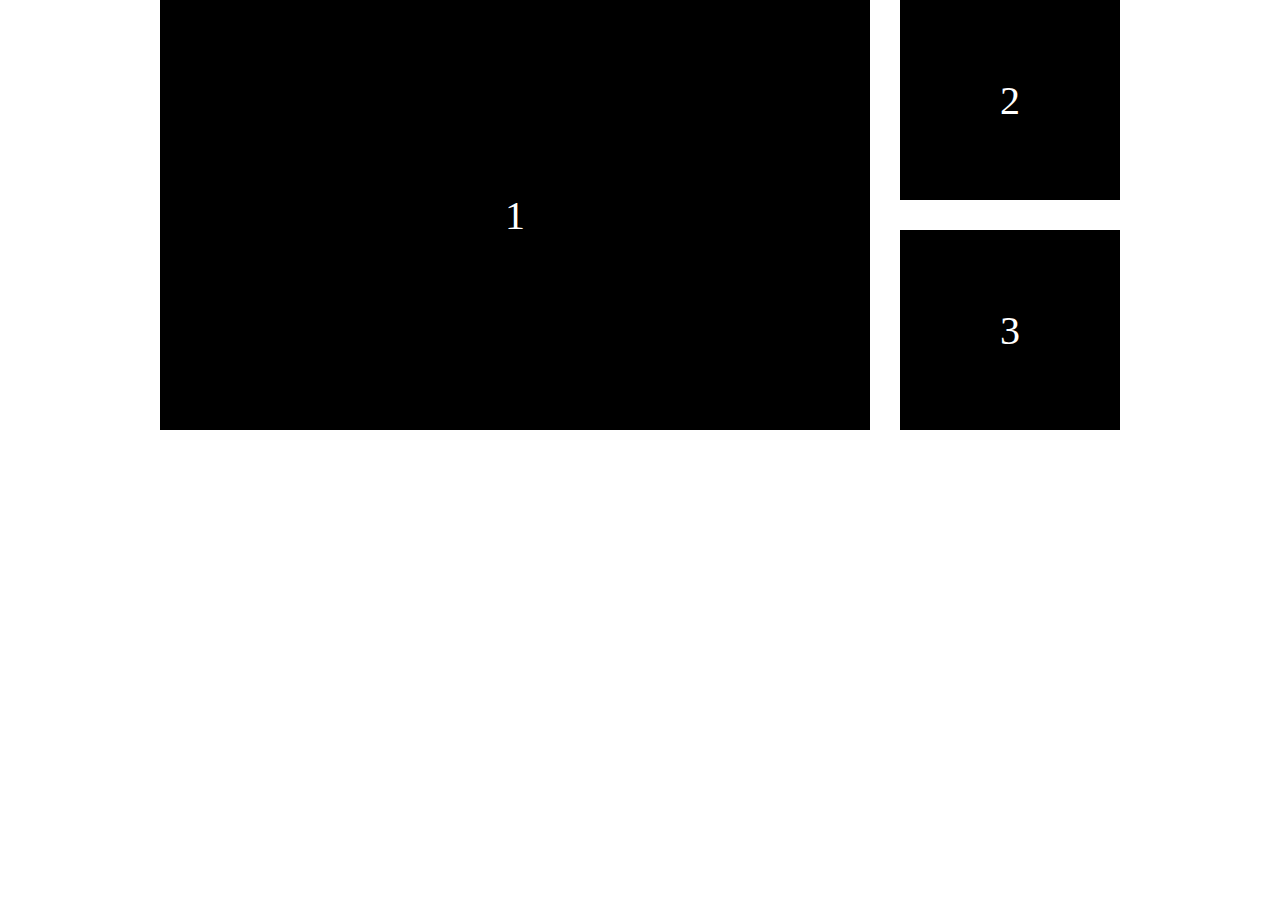
<file: Template #1/index.html>
<!DOCTYPE html>
<html>
<head>
	<title>Flexbox Template #1</title>
	<link rel="stylesheet" type="text/css" href="css/style.css">
</head>
<body> 
	<div class="container">
		<div class="block-first">1</div>
		<div class="container-right">
			<div class="block-item">2</div>
			<div class="block-item">3</div>
		</div>
	</div>

</body>
</html>
</file>
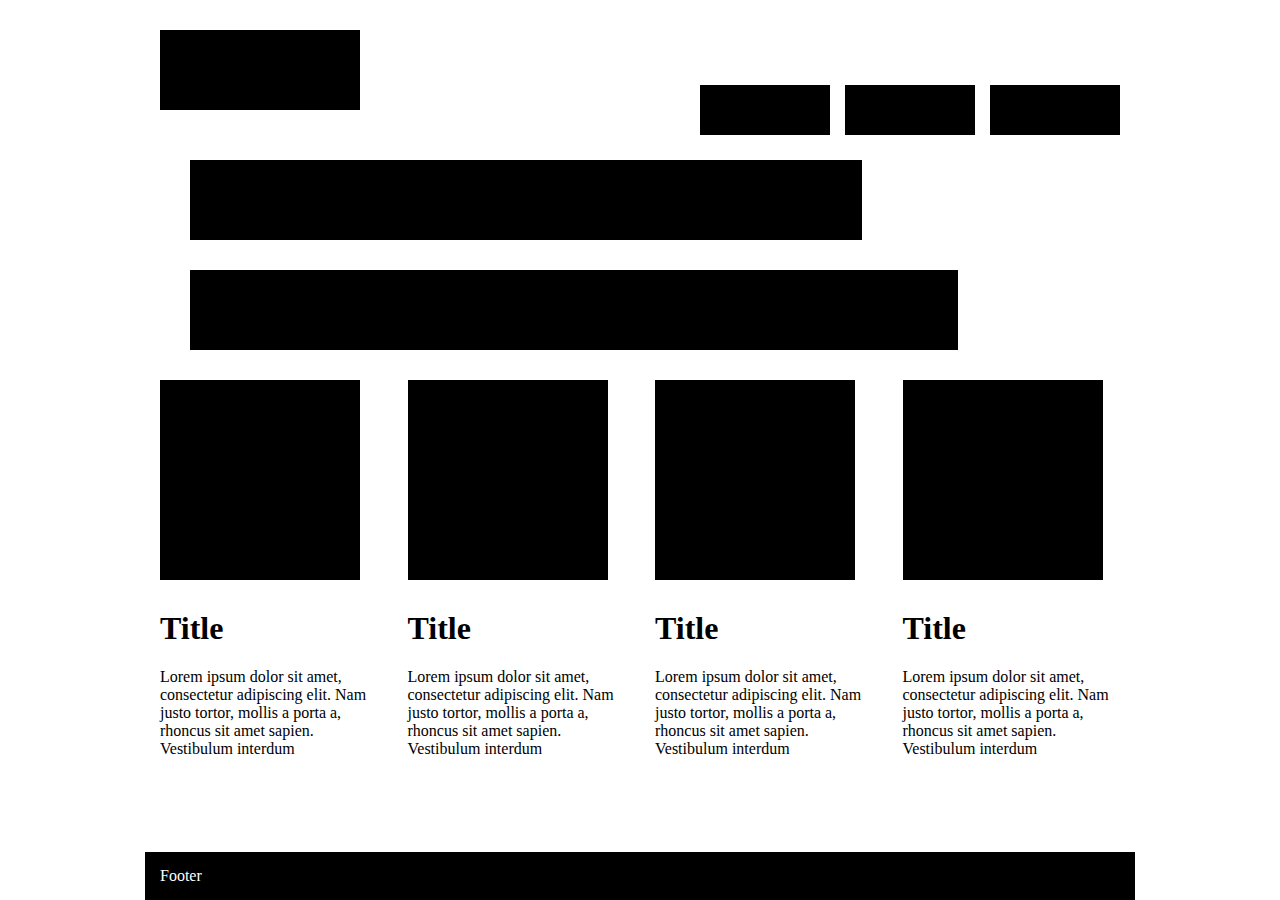
<file: Template #2/index.html>
<!DOCTYPE html>
<html>
<head>
	<meta charset="utf-8">
	<title>Flexbox Template #2</title>
	<link rel="stylesheet" type="text/css" href="css/style.css">
</head>
<body>
	<header class="header">
		<a href="#" class="logo">Logo</a>
		<nav class="nav">
			<a href="#" class="nav-item"></a>
			<a href="#" class="nav-item"></a>
			<a href="#" class="nav-item"></a>
		</nav>
	</header>

	<main class="main">
		<div class="fline"></div>
		<div class="sline"></div>
		<div class="grid">
			<div class="grid-item">
				<div class="grid-img sqr"></div>
				<h1>Title</h1>
				<p>Lorem ipsum dolor sit amet, consectetur adipiscing elit. Nam justo tortor, mollis a porta a, rhoncus sit amet sapien. Vestibulum interdum </p>
			</div>
			<div class="grid-item">
				<div class="grid-img sqr"></div>
				<h1>Title</h1>
				<p>Lorem ipsum dolor sit amet, consectetur adipiscing elit. Nam justo tortor, mollis a porta a, rhoncus sit amet sapien. Vestibulum interdum</p>
			</div>
			<div class="grid-item">
				<div class="grid-img sqr"></div>
				<h1>Title</h1>
				<p>Lorem ipsum dolor sit amet, consectetur adipiscing elit. Nam justo tortor, mollis a porta a, rhoncus sit amet sapien. Vestibulum interdum</p>
			</div>
			<div class="grid-item">
				<div class="grid-img sqr"></div>
				<h1>Title</h1>
				<p>Lorem ipsum dolor sit amet, consectetur adipiscing elit. Nam justo tortor, mollis a porta a, rhoncus sit amet sapien. Vestibulum interdum</p>
			</div>
		</div>
	</main>

	<footer class="footer">
		Footer
	</footer>
</body>
</html>
</file>
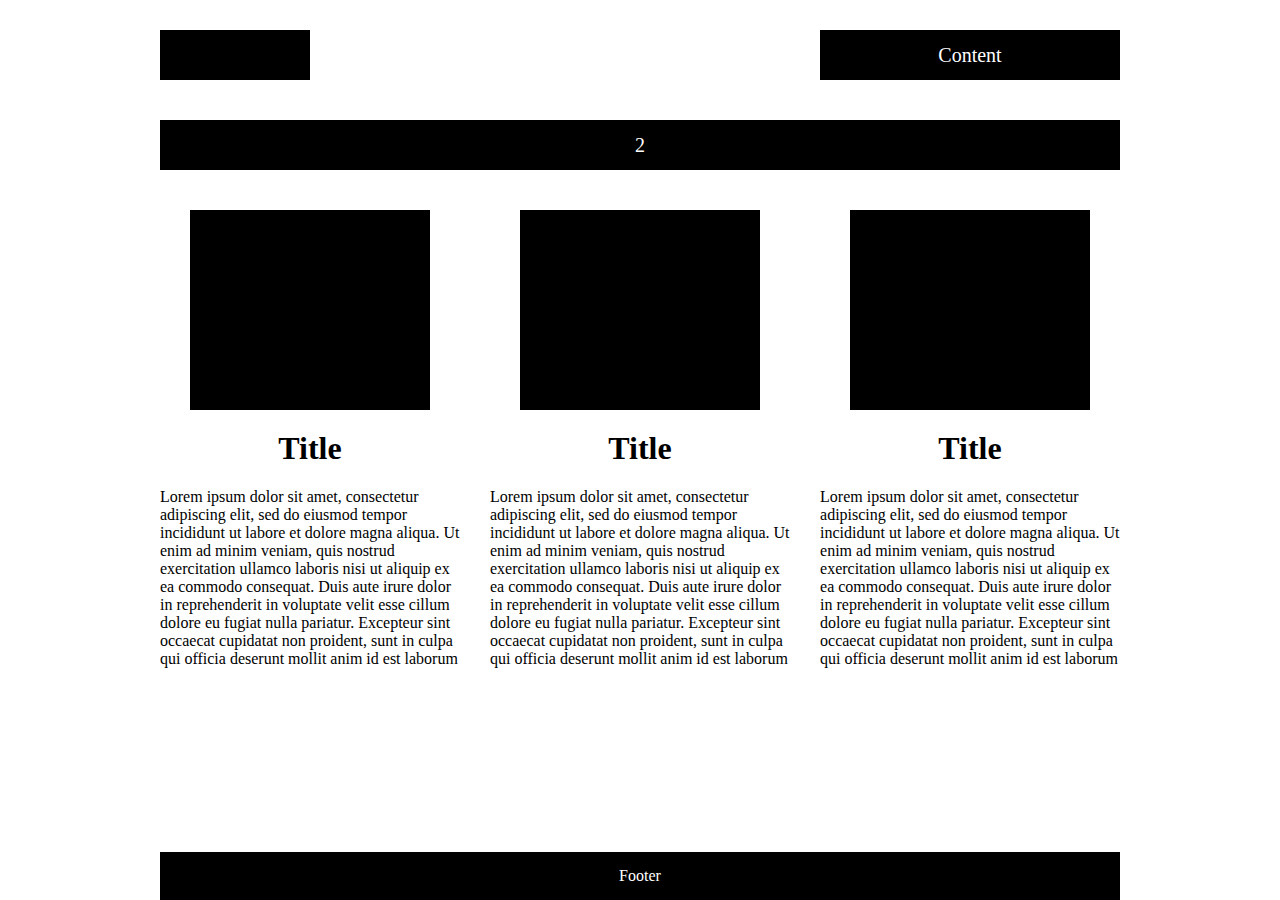
<file: Template #3/index.html>
<!DOCTYPE html>
<html>
<head>
	<meta charset="utf-8">
	<title>Flexbox Template #3</title>
	<link rel="stylesheet" type="text/css" href="css/style.css">
</head>
<body>
	<header class="header">
		<a class="logo">Logo</a>
		<div class="header-right">Content</div>
		<div class="header-bottom">2</div>
	</header>

	<main class="main">
		<div class="grid">
			<div class="grid-item">
				<div class="grid-img"></div>
				<div class="grind-cont">
					<h1 class="grid-title">Title</h1>
					<p>Lorem ipsum dolor sit amet, consectetur adipiscing elit, sed do eiusmod tempor incididunt ut labore et dolore magna aliqua. Ut enim ad minim veniam, quis nostrud exercitation ullamco laboris nisi ut aliquip ex ea commodo consequat. Duis aute irure dolor in reprehenderit in voluptate velit esse cillum dolore eu fugiat nulla pariatur. Excepteur sint occaecat cupidatat non proident, sunt in culpa qui officia deserunt mollit anim id est laborum</p>
				</div>
			</div>
			<div class="grid-item">
				<div class="grid-img"></div>
				<div class="grind-cont">
					<h1 class="grid-title">Title</h1>
					<p>Lorem ipsum dolor sit amet, consectetur adipiscing elit, sed do eiusmod tempor incididunt ut labore et dolore magna aliqua. Ut enim ad minim veniam, quis nostrud exercitation ullamco laboris nisi ut aliquip ex ea commodo consequat. Duis aute irure dolor in reprehenderit in voluptate velit esse cillum dolore eu fugiat nulla pariatur. Excepteur sint occaecat cupidatat non proident, sunt in culpa qui officia deserunt mollit anim id est laborum</p>
				</div>
			</div>
			<div class="grid-item">
				<div class="grid-img"></div>
				<div class="grind-cont">
					<h1 class="grid-title">Title</h1>
					<p>Lorem ipsum dolor sit amet, consectetur adipiscing elit, sed do eiusmod tempor incididunt ut labore et dolore magna aliqua. Ut enim ad minim veniam, quis nostrud exercitation ullamco laboris nisi ut aliquip ex ea commodo consequat. Duis aute irure dolor in reprehenderit in voluptate velit esse cillum dolore eu fugiat nulla pariatur. Excepteur sint occaecat cupidatat non proident, sunt in culpa qui officia deserunt mollit anim id est laborum</p>
				</div>
			</div>
		</div>
	</main>

	<footer class="footer">Footer</footer>
</body>
</html>
</file>
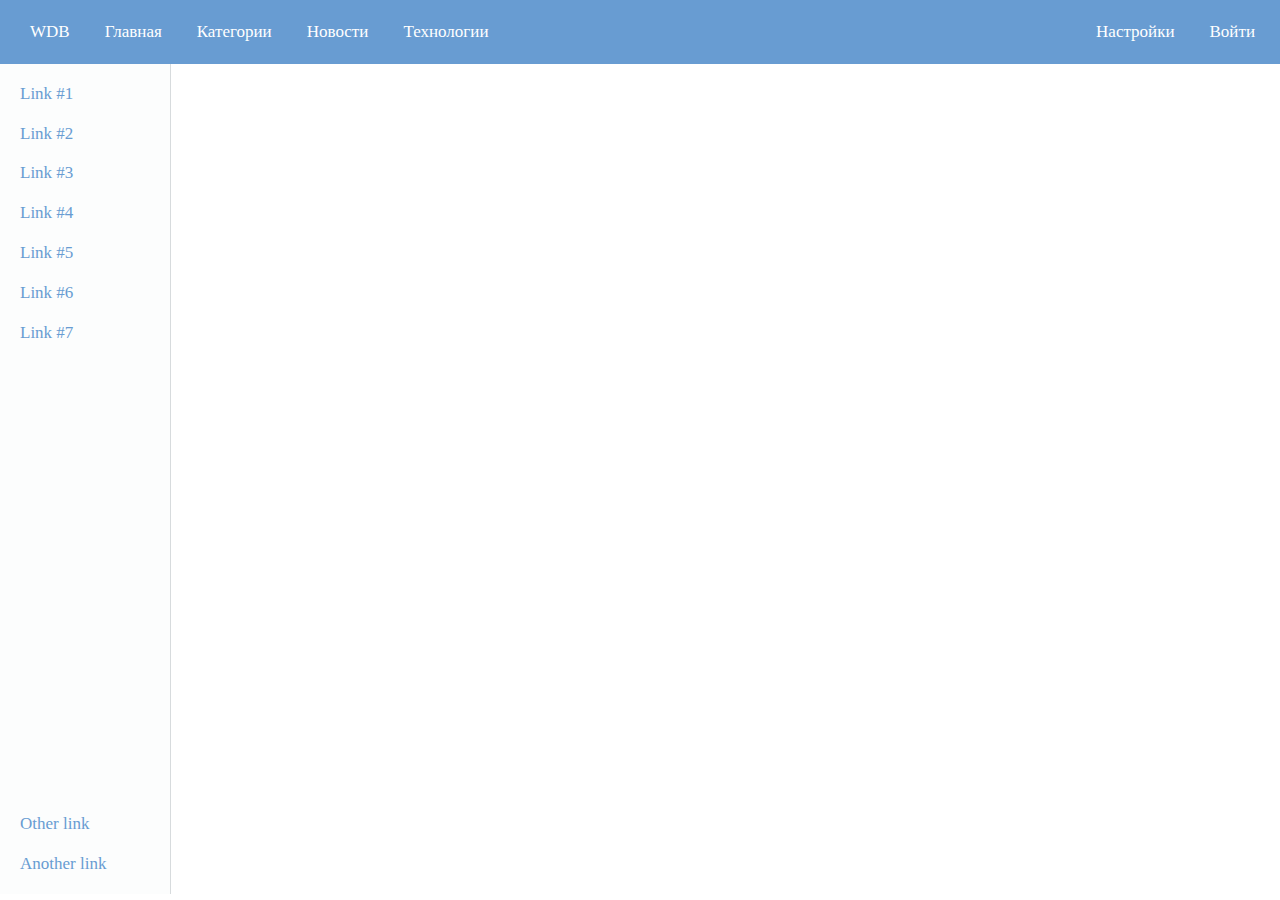
<file: Template #4/index.html>
<!DOCTYPE html>
<html>
<head>
	<meta charset="utf-8">
	<title>Flexbox Template #4</title>
	<link rel="stylesheet" type="text/css" href="css/style.css">
</head>
<body>
	<div class="header">
		<div class="header__section">
			<div class="header__item headerlogo">
				WDB
			</div> 
			<div class="header__item headerButton">
				<a href="#">Главная</a>
			</div>
			<div class="header__item headerButton">
				<a href="#">Категории</a>
			</div>
			<div class="header__item headerButton">
				<a href="#">Новости</a>
			</div>
			<div class="header__item headerButton">
				<a href="#">Технологии</a>
			</div>
		</div>
		<div class="header__section">
			<div class="header__item headerButton">
				<a href="#">Настройки</a>
			</div>
			<div class="header__item headerButton">
				<a href="#">Войти</a>
			</div>
		</div>
	</div>

	<main>
		<div class="sideBar">
			<div class="siderBar__section">
				<div class="sideBar__item">
					<a href="#">Link #1</a>
				</div>
				<div class="sideBar__item">
					<a href="#">Link #2</a>
				</div>
				<div class="sideBar__item">
					<a href="#">Link #3</a>
				</div>
				<div class="sideBar__item">
					<a href="#">Link #4</a>
				</div>
				<div class="sideBar__item">
					<a href="#">Link #5</a>
				</div>
				<div class="sideBar__item">
					<a href="#">Link #6</a>
				</div>
				<div class="sideBar__item">
					<a href="#">Link #7</a>
				</div>
			</div>
			<div class="sideBar__section">
				<div class="sideBar__item">
					<a href="#">Other link</a>
				</div>
				<div class="sideBar__item">
					<a href="#">Another link</a>
				</div>
			</div>
		</div>
	</main>
 
</body>
</html>
</file>
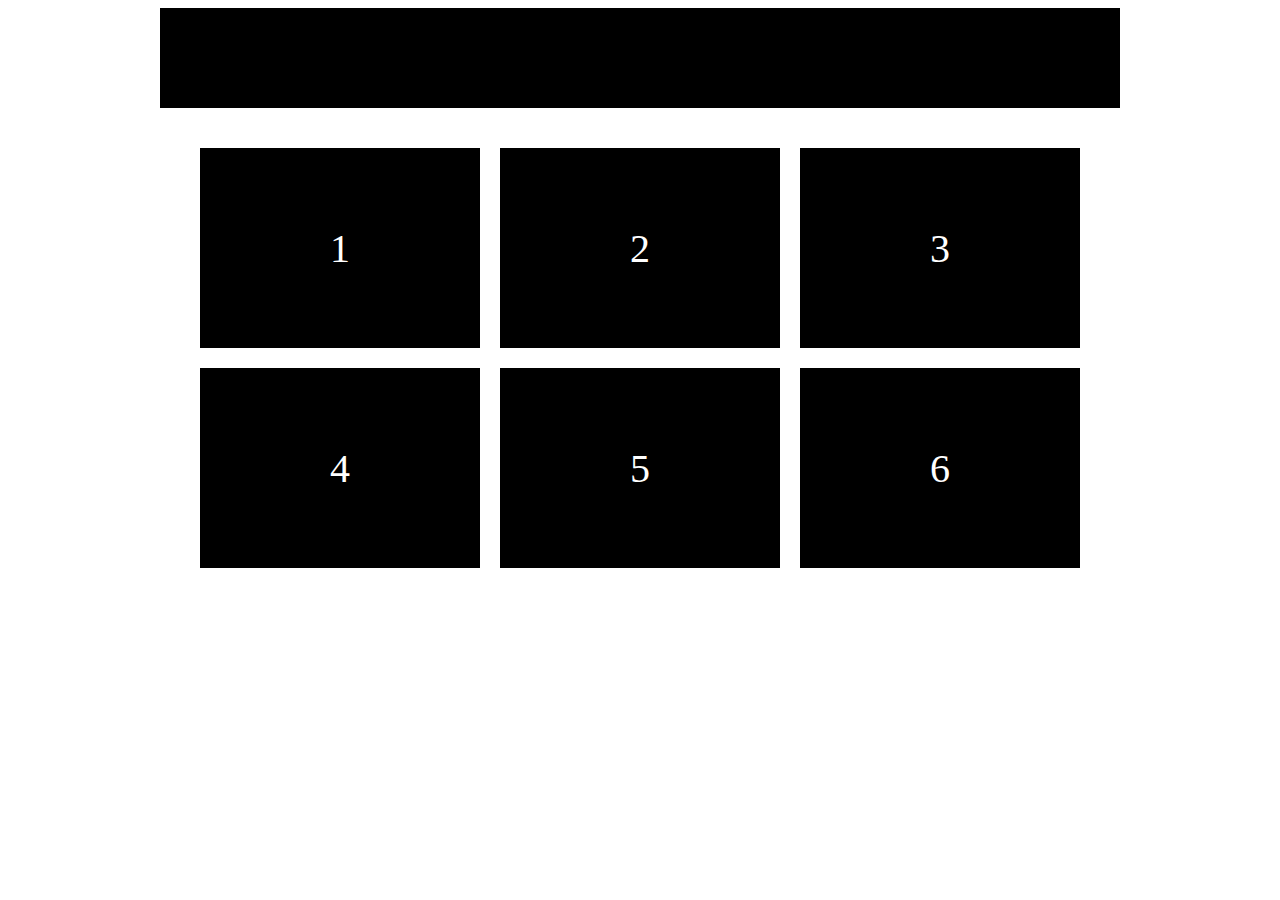
<file: Template #1/second.html>
<!DOCTYPE html>
<html>
<head>
	<title>Flexbox Template #2</title>
	<link rel="stylesheet" type="text/css" href="css/second.css">
</head>
<body>
 	<div class="top"></div>
 	<div class="grid">
 		<div class="grid-item">1</div>
 		<div class="grid-item">2</div>
 		<div class="grid-item">3</div>
 		<div class="grid-item">4</div>
 		<div class="grid-item">5</div>
 		<div class="grid-item">6</div>
 	</div>
</body>
</html>
</file>
<file: Template #1/css/style.css>
*{
	margin: 0;
	padding: 0;
	font-family: Verdana;
}

.container{
	width: 100%;
	max-width: 960px;
	margin: 0 auto;
	display: flex;
	flex-wrap: wrap;
}
.block-first{
	background: black;
	min-height: 430px;
	font-size: 40px;
	color: white;
	flex: auto;
	display: flex;
	justify-content: center;
	align-items: center;
}
.container-right{
	margin-left: 30px;
	display: flex;
	flex: 0 0 220px;
	flex-direction: column;
}
.block-item{
	background: black;
	min-height: 200px;
	font-size: 40px;
	color: white;
	flex: auto;
	display: flex;
	justify-content: center;
	align-items: center;
	margin-bottom: 30px;
}
.block-item:last-child{
	margin-bottom: 0px; 
}
</file>
<file: Template #2/css/style.css>
html{
	background: #fff;
	min-height: 100%;
	display: flex;
	flex-direction: column;
	font-family: Verdana;
}
body{
	margin: 0;
	padding: 0 15px;
	display: flex;
	flex-direction: column;
	flex: auto;
}
a{
	text-decoration: none;
	color: #fff;
}
img{
	border: 0;
}
h1{
	margin-top: 0;
}
.header{
	width: 100%;
	max-width: 960px;
	min-width: 430px;
	margin: 0 auto 30px;
	padding: 30px 0 10px;
	display: flex;
	flex-wrap: wrap;
	align-items: flex-end;
	justify-content: space-between;
	box-sizing: border-box; 
}
.logo{
	background: black;
	width: 200px;
	height: 80px;
	font-size: 0;
	margin: 0 10px 10px 0px;
	display: flex;
	flex: none;
	align-items: center;
}
.nav{
	margin:-5px 0 -15px;
	display: flex;
	flex-wrap: wrap;
}
.nav-item{
	background: black;
	width: 130px;
	height: 50px;
	font-size: 1.5em;
	color: #fff;
	text-decoration: none;
	text-align: center;
	margin: 5px 0 0 15px;
	display: flex;
	align-items: center;
	justify-content: center;
}
.main{
	min-width: 430px;
	max-width: 960px;
	margin: auto;
	flex: auto;
	box-sizing: border-box;
}
.fline{
	background: black;
	width: 70%;
	min-height: 80px;
	margin: 0 0 30px 30px;
}

.sline{
	background: black;
	width: 80%;
	min-height: 80px;
	margin: 0 0 30px 30px;
}
.grid{
	display: flex;
	justify-content: space-between;
	flex-wrap: wrap;
}
.grid-item{
	margin-bottom: 30px;
	flex: 0 1 calc(25% - 30px *3/4);
}
.grid-img{
	width: 100%;
	height: auto;
	display: block;
	margin-bottom: 30px;
}
.sqr{
	width: 200px;
	height: 200px;
	background: black;
}
.footer{
	max-width: 960px;
	min-width:430px;
	color: white;
	background: black;
	padding: 15px;
	width: 100%;
	margin: 0 auto;
}
@media screen and (max-width: 800px){
	.grid-item{
		flex: 0 1 calc(50% - 30px/2);
	}
}
@media screen and (max-width: 600px){
	.grid-item{
		flex: 0 1 100%;
	}
}
</file>
<file: Template #3/css/style.css>
html{
	background: #fff;
	min-height: 100%;
	display: flex;
	flex-direction: column;
	font-family: Verdana;
}
body{
	margin: 0;
	padding: 0 15px;
	display: flex;
	flex-direction: column;
	flex: auto;
}
a{
	text-decoration: none;
	color: #fff;
}
img{
	border: 0;
}
h1{
	margin-top: 0;
}
.header{
	width: 100%;
	max-width: 960px;
	min-width: 430px;
	margin: 0 auto 30px;
	padding: 30px 0 10px;
	display: flex;
	flex-wrap: wrap;
	align-items: flex-end;
	justify-content: space-between;
	box-sizing: border-box; 
}
.logo{
	background: black;
	width: 150px;
	height: 50px;
	font-size: 0;
	margin: 0 10px 40px 0px;
	display: flex;
	flex: none;
	align-items: center;
}
.header-right{
	background: #000;
	min-height: 50px;
	font-size: 20px;
	color: #fff;
	margin-bottom: 40px;
	flex-basis: 300px;
	display: flex;
	justify-content: center;
	align-items: center;
}
.header-bottom{
	background: #000;
	min-height: 50px;
	font-size: 20px;
	color: #fff;
	flex-basis: 100%;
	display: flex;
	justify-content: center;
	align-items: center;
}

.main{
	min-width: 430px;
	max-width: 960px;
	margin: auto;
	flex: auto;
	box-sizing: border-box;
	width: 100%;
	box-sizing: border-box;
}
.grid{
	display: flex;
	flex-wrap: wrap;
	justify-content: space-between;
}
.grid-item{
	margin-bottom: 30px;
	flex-basis: calc(33.33% - 30px *2/3);
	display: flex;
	flex-wrap: wrap;
} 
.grid-img{
	width: 200px;
	height: 200px;  
	background: #000;
	margin: 0 auto 20px;
	flex: 0 1 80%;
}
.grid-title{
	text-align: center;
}
.grid-cont{
	flex: 0 1 100%;
}
.footer{
	text-align: center;
	background: #000;
	max-width: 960px;
	min-width: 430px;
	width:100%;
	color: #fff;
	margin:  auto;
	padding: 15px;
	box-sizing: border-box;
}
 
@media screen and (max-width: 800px){
	.grid-item{
		flex: 0 1 calc(50% - 30px/2);
	}
}
@media screen and (max-width: 600px){
	.grid-item{
		flex: 0 1 100%;
	}
}
</file>
<file: Template #4/css/style.css>
*{
	padding: 0;
	margin: 0;
	font-size: 17px;
	line-height: 1.4;
	transition-property: background-color, border-color, box-shadow, color, opacity;
	transition-duration: 0.2s;
	transition-timing-function: linear;
	font-family: Verdana;
}
a{
	color: #fff;
	text-decoration: none;
}
img{
	max-width: 100%;
}
/*  Header */
.header{
	font-weight: 100;
	display: flex;
	justify-content: space-between;
	padding: 10px;
	background-color: #689CD2;
	color: #fff; 
}
.header__section{
	display: flex;
	align-items: center;
}
.header__item{ 
	padding: 10px 15px;
	font-size: 1em;
	margin-left: 5px;
}
.headerButton{
	cursor: pointer; 
}

/* Left block */
.sideBar{
	display: flex;
	flex-direction: column;
	justify-content: space-between;
	height: 90vh;
	width: 150px;
	border-right: 1px solid #D7DBDD;
	background-color: #FCFDFD;
	padding: 10px;
}
.sideBar a{
	color: #689CD2;
}
.sideBar__item{
	cursor: pointer;
	padding: 8px 10px;
	font-size: 0.9em;
}
.sideBar__item:hover{
	background-color: #EEF3F5;
	border-radius: 4px;
}
</file>
<file: Template #1/css/second.css>
.top{
	background: black;
	width: 100%;
	max-width: 960px;
	min-width: 460px;
	min-height: 100px;
	margin: 0 auto 40px;
}
.grid{
	width: 100%;
	max-width: 960px;
	min-width:460px;
	margin:0 auto;
	padding: 0 30px;
	display: flex;
	flex-wrap: wrap;
	box-sizing: border-box;
}
.grid-item{
	background: black;
	min-height: 200px;
	font-size: 40px;
	color: white;
	margin: 0 10px 20px;
	flex: 1 1 calc(33.33% - 20px);
	display: flex;
	justify-content: center;
	align-items: center;
}
</file>
